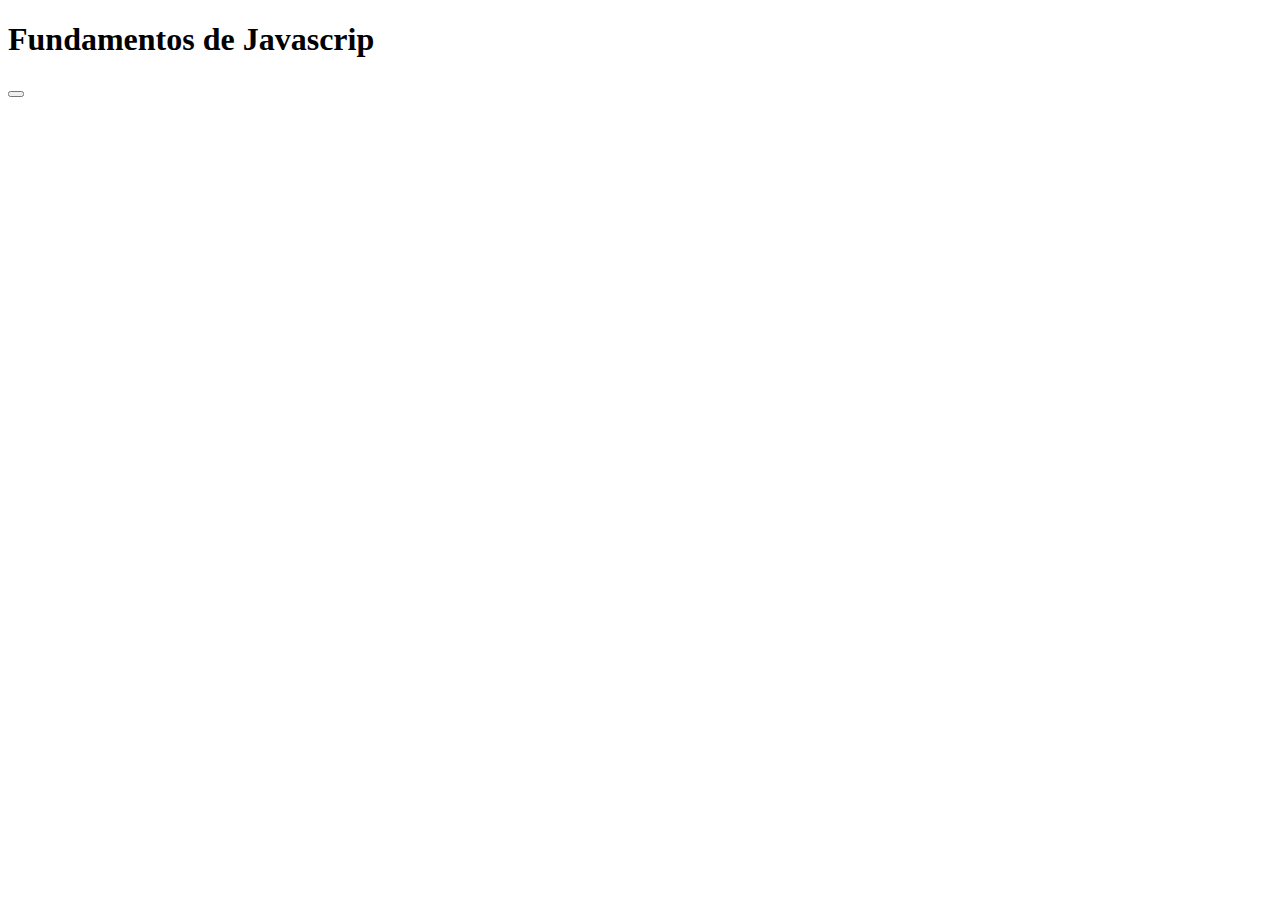
<file: basics/index.html>
<!DOCTYPE html>
<html lang="en">
<head>
    <meta charset="UTF-8">
    <meta name="viewport" content="width=device-width, initial-scale=1.0">
    <title> Fundamentos JS</title>
</head>
<body>
    <h1>Fundamentos de Javascrip </h1>
    <button onclick="hola()"></button>
    <script src="./app.js"></script>

    
</body>
</html>
</file>
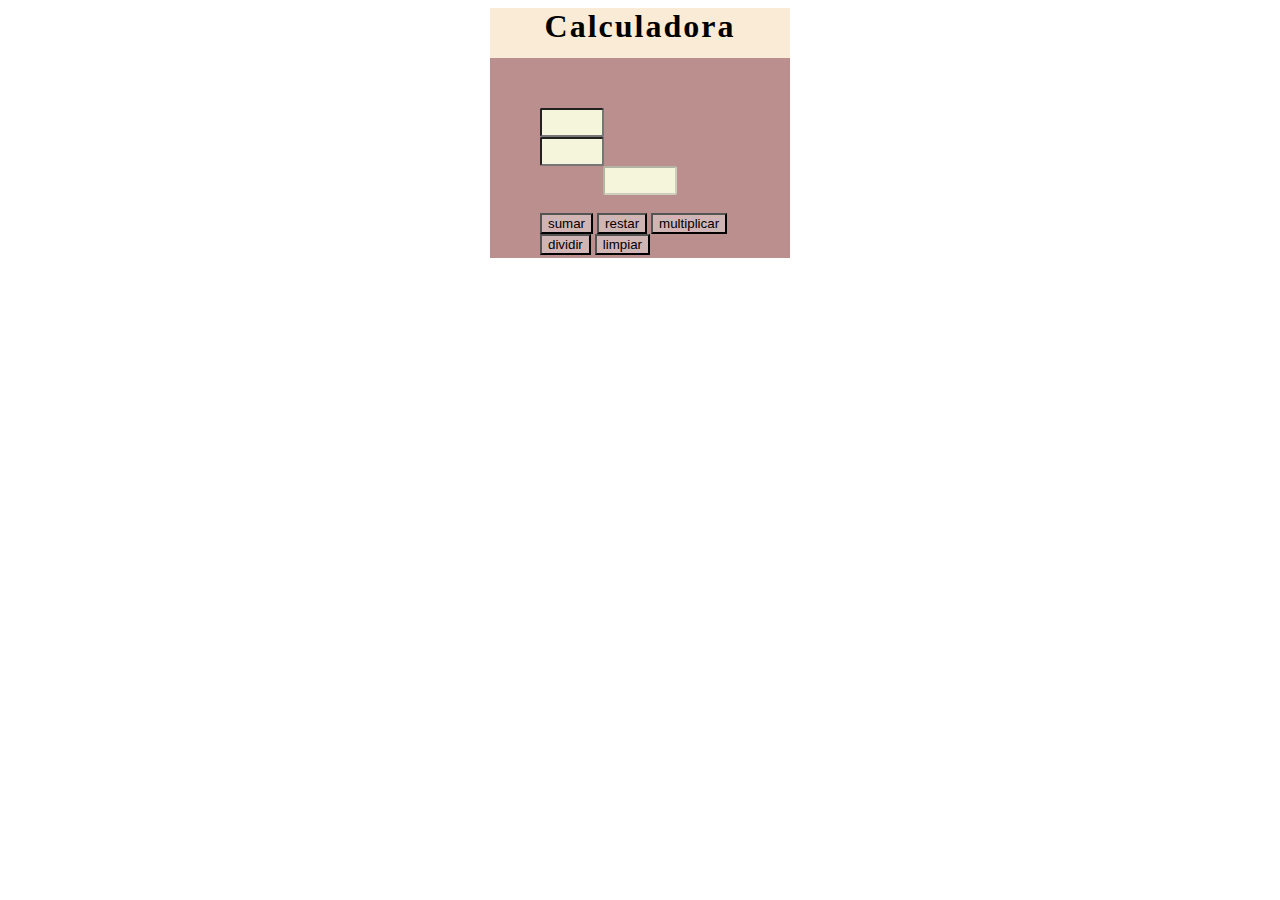
<file: basics/calculadora.html>
<!DOCTYPE html>
<html lang="es">
<head>
    <meta charset="UTF-8">
    <meta name="viewport" content="width=device-width, initial-scale=1.0">
    <title>Calculadora JS</title>
    <link rel="stylesheet" href="style.css">
</head>
<body>
    <h1>Calculadora</h1>
    <div class="container">
        <input type="text" name="" id="num1">
        <br>
        <input type="text" name="" id="num2">
        <br>
        <input type="text" name="" id="result" disabled>
        <br>
        <button onclick="sumar()">sumar</button>
        <button onclick="restar()">restar</button>
        <button onclick="multiplicar()">multiplicar</button>
        <button onclick="dividir()">dividir</button>
        <button onclick="limpiar()">limpiar</button>
    </div>
    <script src="./calculadora.js"></script>
    
    
</body>
</html>
</file>
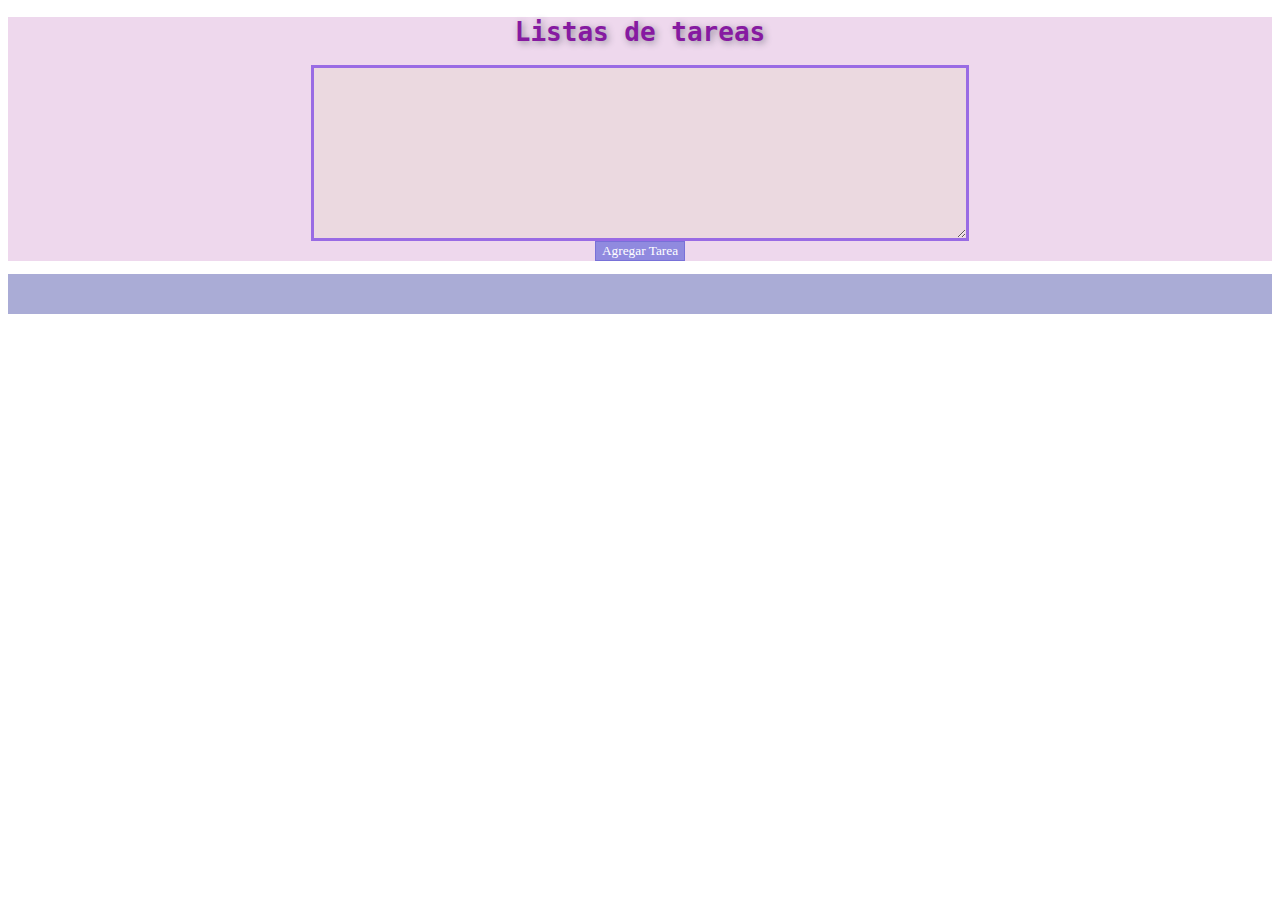
<file: basics/tareas.html>
<!DOCTYPE html>
<html lang="es">
<head>
    <meta charset="UTF-8">
    <meta name="viewport" content="width=device-width, initial-scale=1.0">
    <title>Listas de tareas JS</title>
    <style>
        body{
            color: rgb(134, 26, 161);
            text-align: center;
            font-family: monospace ;
            text-shadow: 2px 2px 7px rgb(146, 137, 155);

        }

        textarea {
            margin: auto;
            width: 50%;
            border: 3px solid rgb(153, 107, 228);
            padding: 10px;
            text-align: center;
            display: block;
            background-color: rgb(235, 217, 224);




        }
        button {
            color:rgb(234, 231, 236);
            text-align: center;
            border: 1px solid rgb(120, 113, 216);
            background-color: rgb(144, 138, 223);
            font-family: fantasy;
            transition-duration: 0.4s;
            color: white;

        }
        div{
            background-color:rgb(238, 216, 237);
            text-align: center;
        }

        ul{
            list-style: square;
            list-style-position: inside;
            padding: 20px;
            color: rgb(87, 82, 155);
            background: #aaacd6;
        }
    
    </style>
</head>
<body>
    <div class="container">
        <h1> Listas de tareas</h1>
        <div class="formulario"></div>
        <textarea name="" id="inputTarea" cols="30" rows="10"></textarea>
        <button onclick="addTarea()">Agregar Tarea</button>
    </div>
    <div id="tareas">
        <ul>

        </ul>
    </div>
    <script src="./tareas.js"></script>
</body>
</html>
</file>
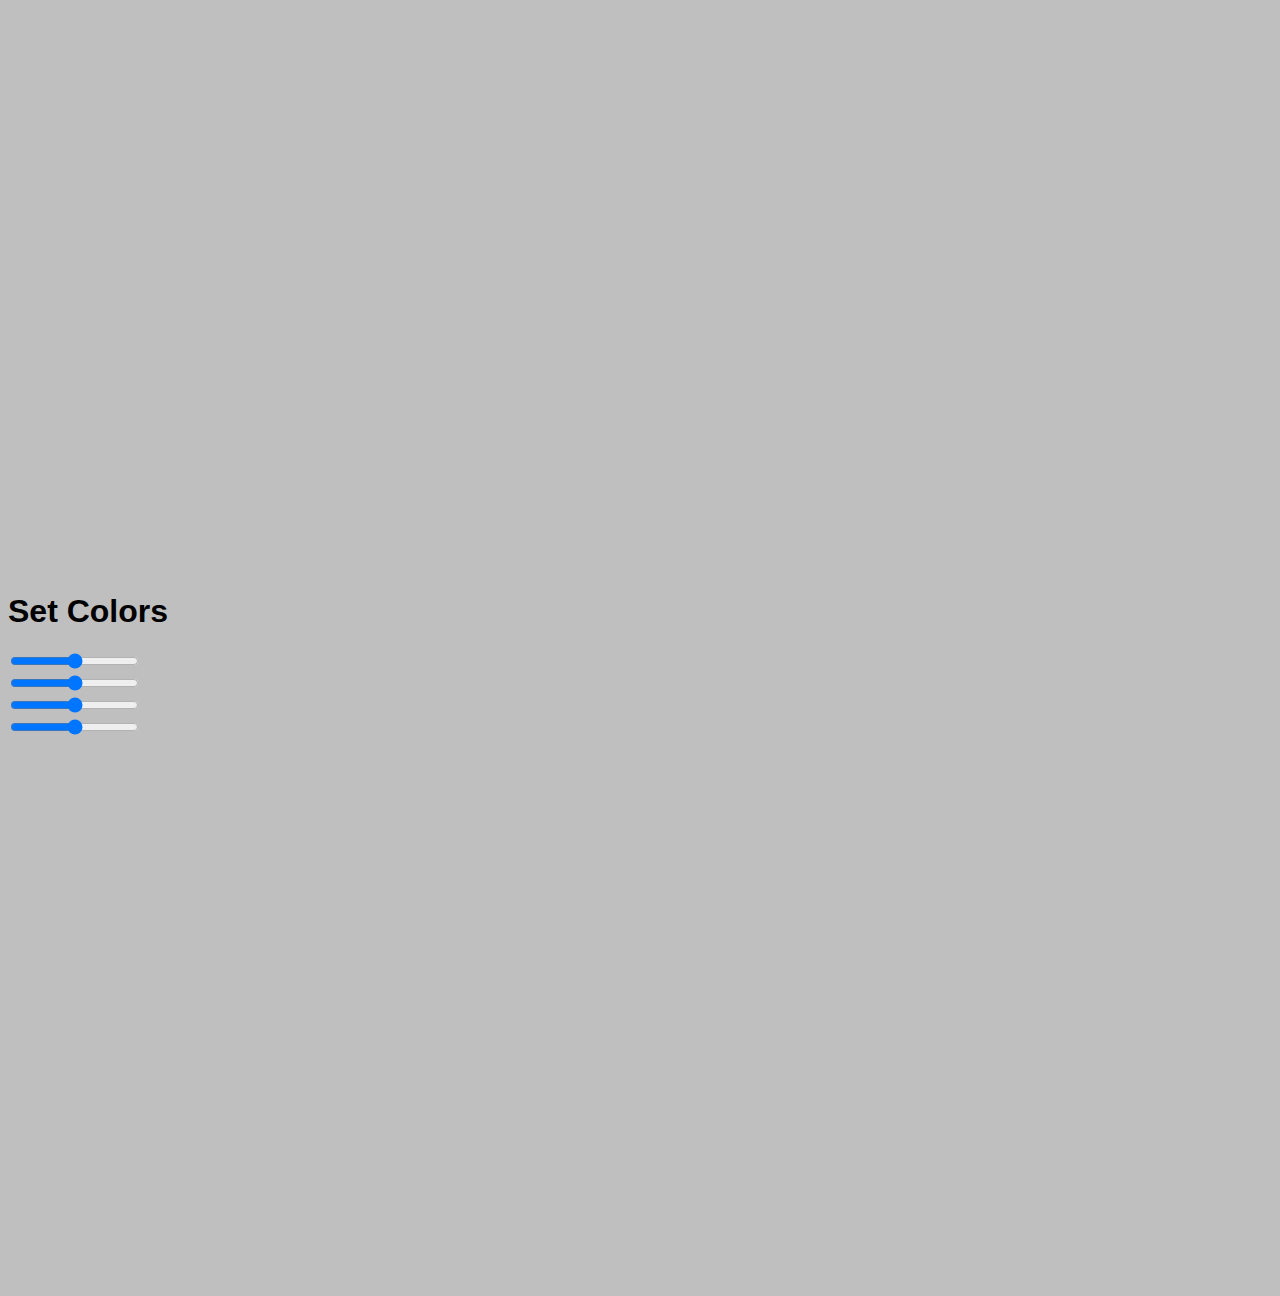
<file: dom/colorsrgba.html>
<!DOCTYPE html>
<html lang="en">
<head>
    <meta charset="UTF-8">
    <meta name="viewport" content="width=device-width, initial-scale=1.0">
    <title>Colores RGBA</title>
    <style>
        body{
            width: 100vw;
            height: 100vw;
            display: grid;
            place-items: center;
            font-family: Arial, Helvetica, sans-serif;
        }
        .container{
            width: 400px;
            padding: 20px;

        }
        .container{
            width: 100%;
            margin-top: 15px;
        }
    </style>
</head>
<body>
    <div class="container">
        <h1> Set Colors</h1>
        <input id="red" type="range"  min="0" max="255">
        <br>
        <input id="green" type="range" min="0" max="255">
        <br>
        <input id="blue" type="range" min="0" max="255">
        <br>
        <input id="trans" type="range">
        <br>

    </div>
    <script src="./colorsrgba.js"></script>
    
</body>
</html>
</file>
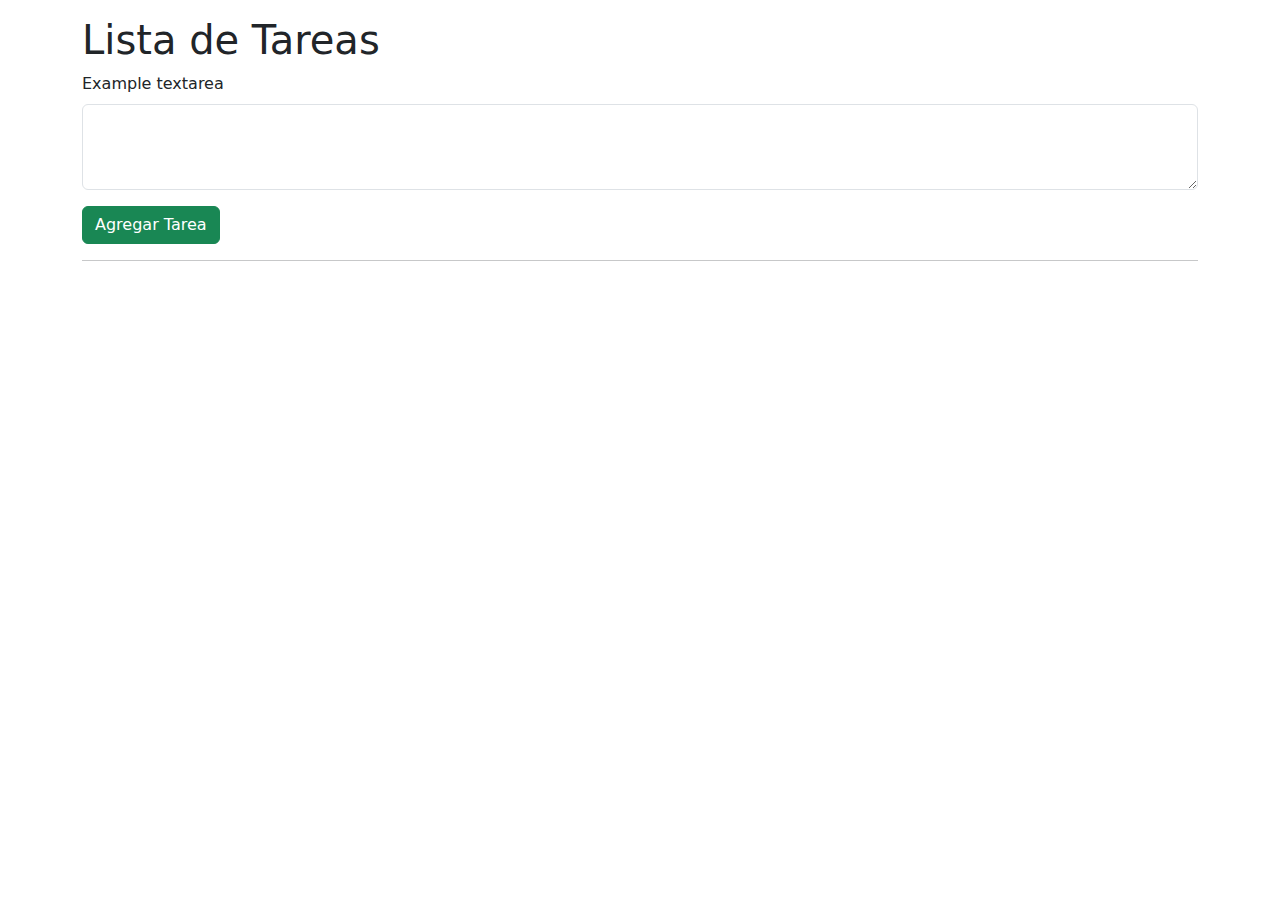
<file: dom/tareas.html>
<!DOCTYPE html>
<html lang="es">
<head>
    <meta charset="UTF-8">
    <meta name="viewport" content="width=device-width, initial-scale=1.0">
    <title>Lista de tareas DOM</title>
    <link rel="stylesheet" href="https://cdn.jsdelivr.net/npm/bootstrap@5.3.2/dist/css/bootstrap.min.css">
    <style>
        .alert{
            display: flex;
            flex-direction: row;
            justify-content: space-between;
        }
        .alert .btn{
            width: 30px;
            height: 30px;
            border-radius: 100%;
            margin-right: 10px;
        }
        .red { background-color: red; }
        .yellow { background-color: yellow; }
        .green { background-color: green; }
    </style>
</head>
<body>
    <div class="container mt-3">
        <h1>Lista de Tareas</h1>
        <div class="mb-3">
            <label for="inputTarea" class="form-label">Example textarea</label>
            <textarea class="form-control" id="inputTarea" rows="3"></textarea>
        </div>
        <button class="btn btn-success" id="btnTarea">Agregar Tarea</button>
        <hr>
        <div id="tareas">
        </div>
    </div>
    <script src="https://cdn.jsdelivr.net/npm/bootstrap@5.3.2/dist/js/bootstrap.bundle.min.js"></script>
    <script src="./tareas.js"></script>
</body>
</html>
</file>
<file: basics/style.css>
h1{
    
    margin: auto;
    color: black;
    background-color: antiquewhite;
    width: 300px;
    height: 50px;
    letter-spacing: 2px;
    text-align: center;


}
.container{
    margin: auto;
    padding: 50px;
    background-color: rosybrown;
    width: 200px;
    height: 100px;

    
}

#num1{
    padding: 5px;
    background-color: beige;
    width: 50px;
    text-align: center;
    border-radius: 2px;

}

#num2{
    padding: 5px;
    background-color: beige;
    width: 50px;
    text-align: center;
    border-radius: 2px;
}

#result{
    margin:0 auto;
    padding: 5px;
    background-color: beige;
    width: 60px;
    text-align: center;
    border-radius: 2px;
    display: flex;
}

button{
    background-color: rgb(209, 180, 180);
    margin: 0 auto;
    
}
</file>
